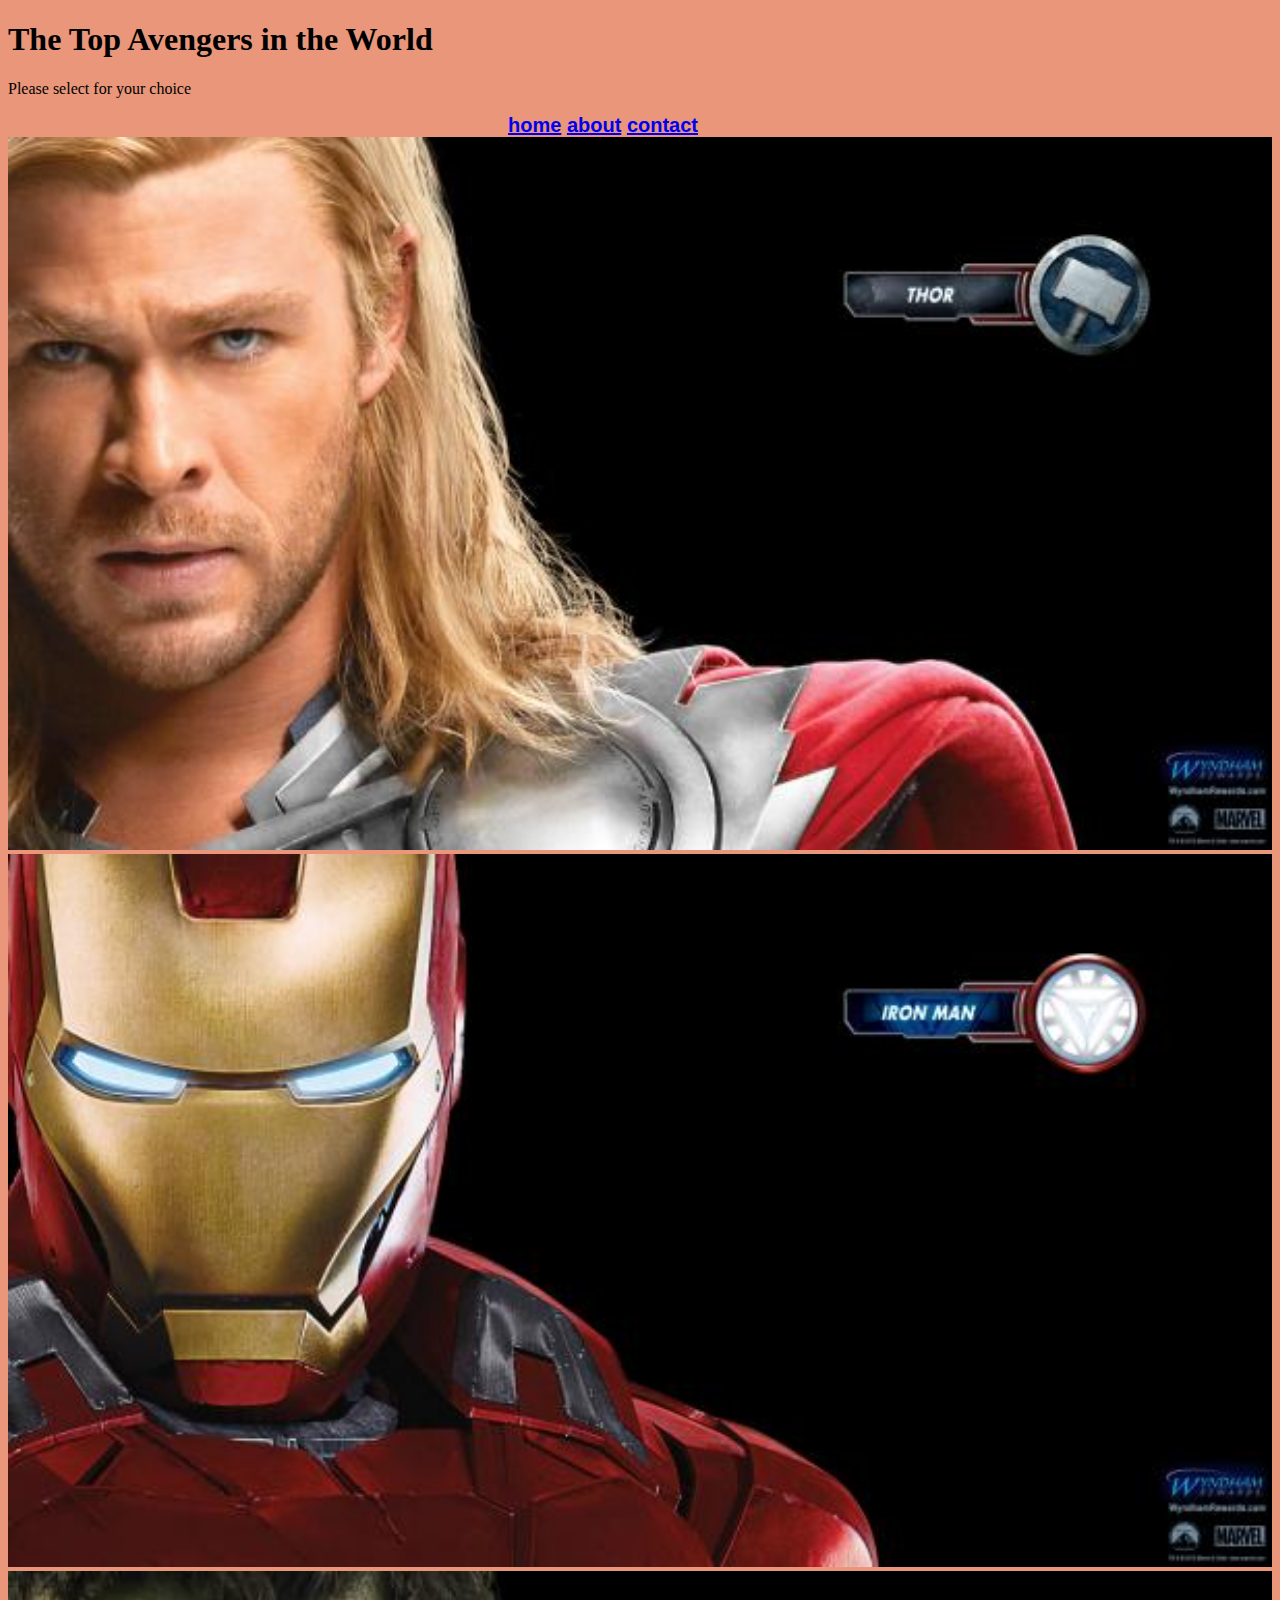
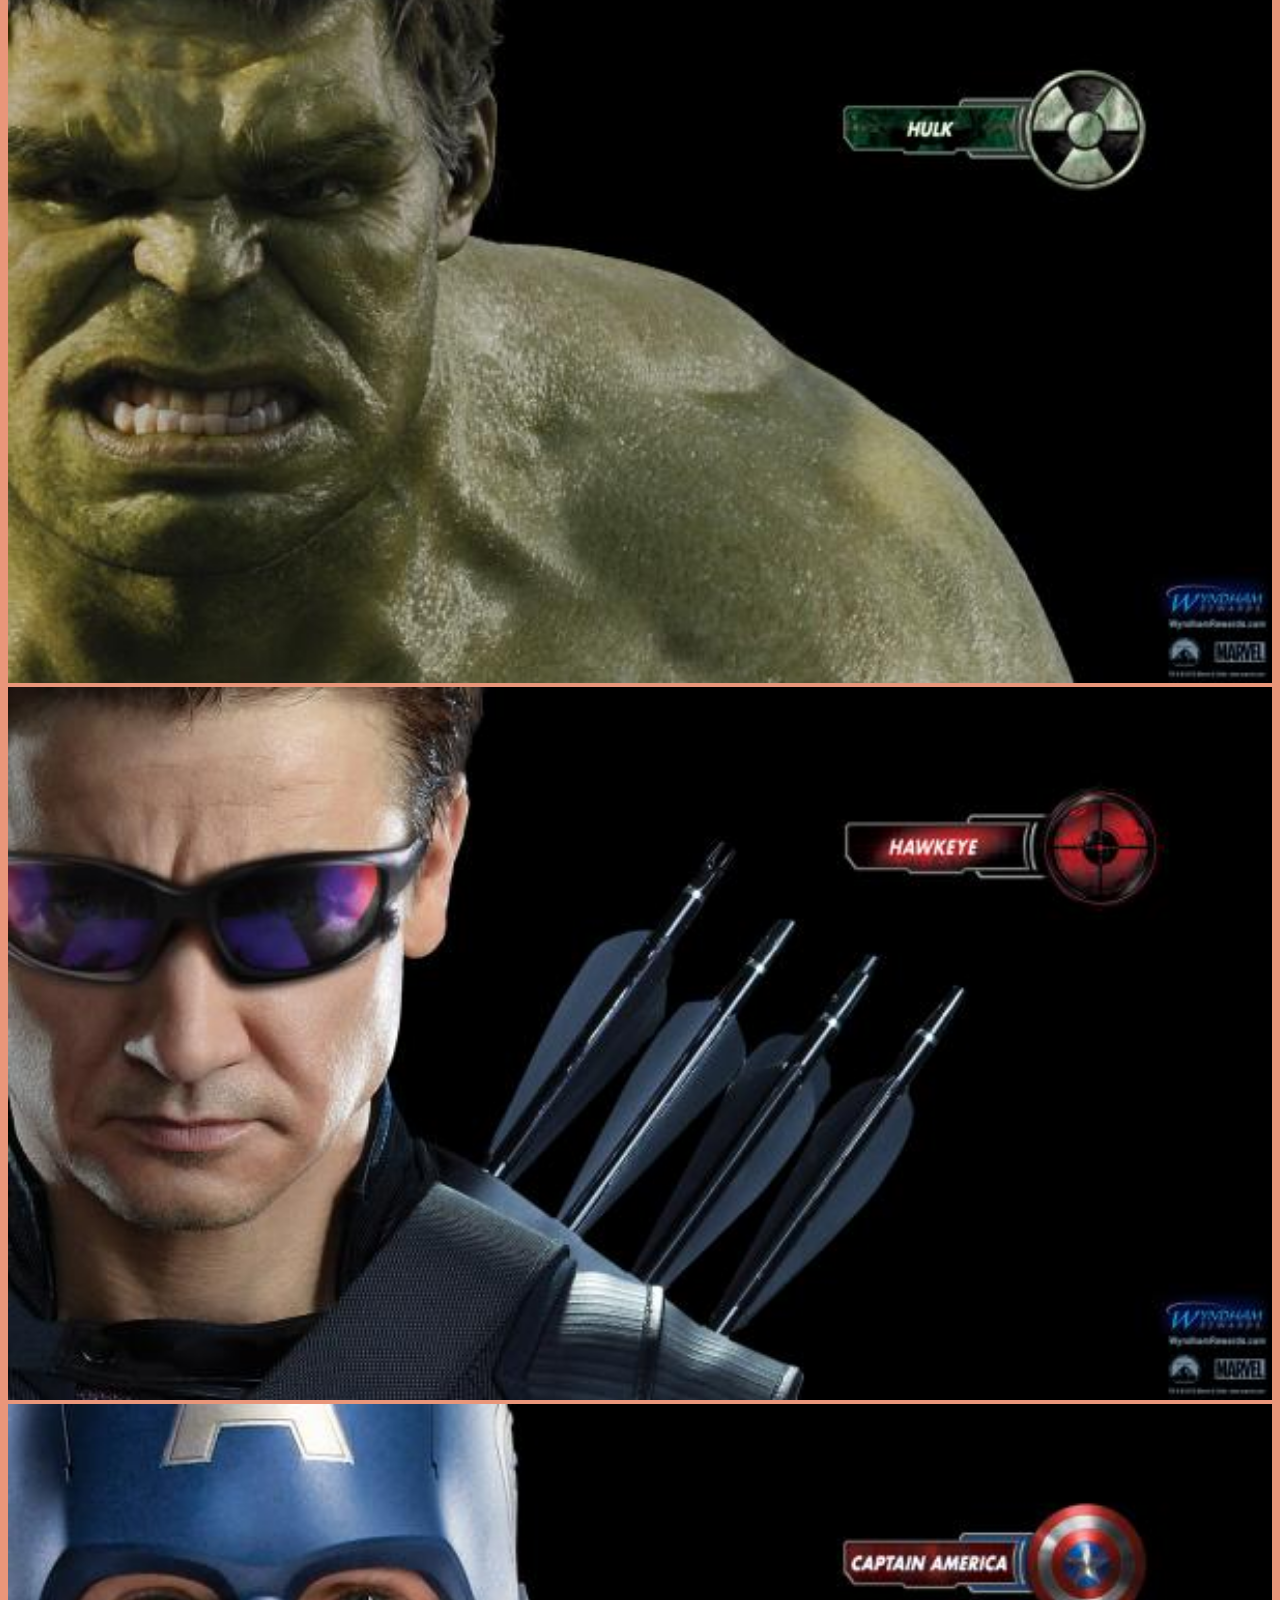
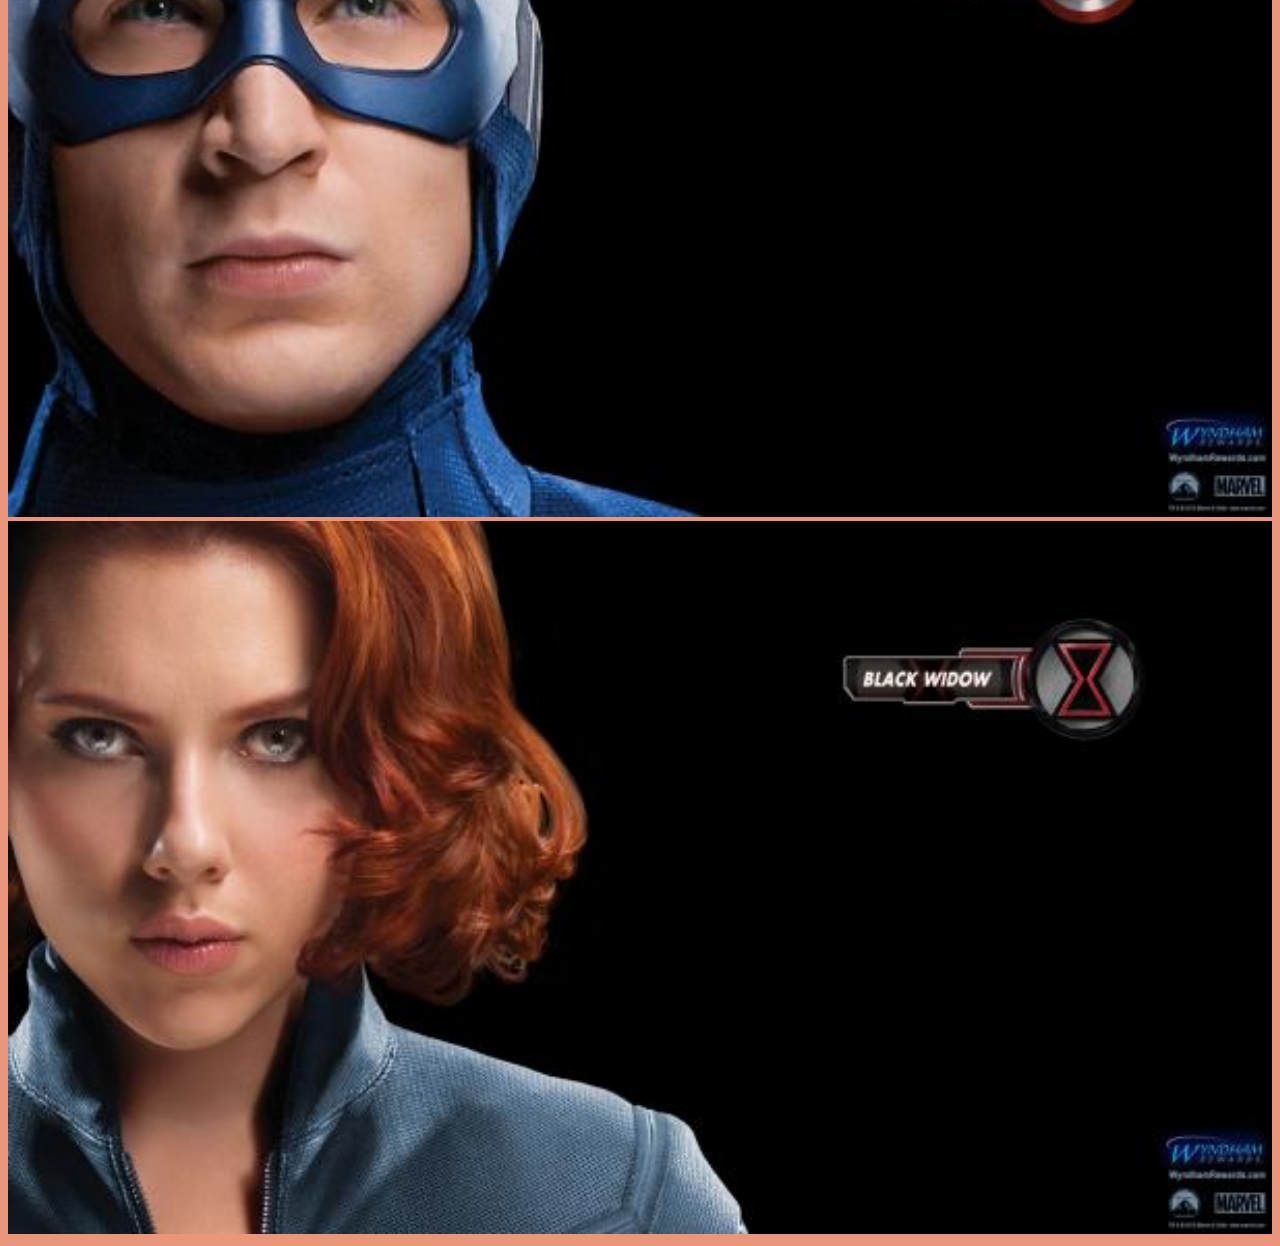
<file: index.html>
<!DOCTYPE HTML>
<html>
    <head>
        <link rel="stylesheet" href="style.css">
    </head>
    <body>
        <h1>The Top Avengers in the World</h1>
        <p>Please select for your choice</p>
        <div id="menu">
            <a href="menu"></a>
            <a href="index.html">home</a>
            <a href="about.html">about</a>
            <a href="contact.html">contact</a>
        </div>
        <div class="gallery">
         <a href="avenger-1.html"><img src="images/avengers_01.jpg" /></a>
         <a href="avenger-2.html"><img src="images/avengers_02.jpg" /></a>
         <a href="avenger-3.html"><img src="images/avengers_03.jpg" /></a>
         <a href="avenger-4.html"><img src="images/avengers_04.jpg" /></a>
         <a href="avenger-5.html"><img src="images/avengers_05.jpg" /></a>
         <a href="avenger-6.html"><img src="images/avengers_06.jpg" /></a>
        </div>
    </body>
</html>
</file>
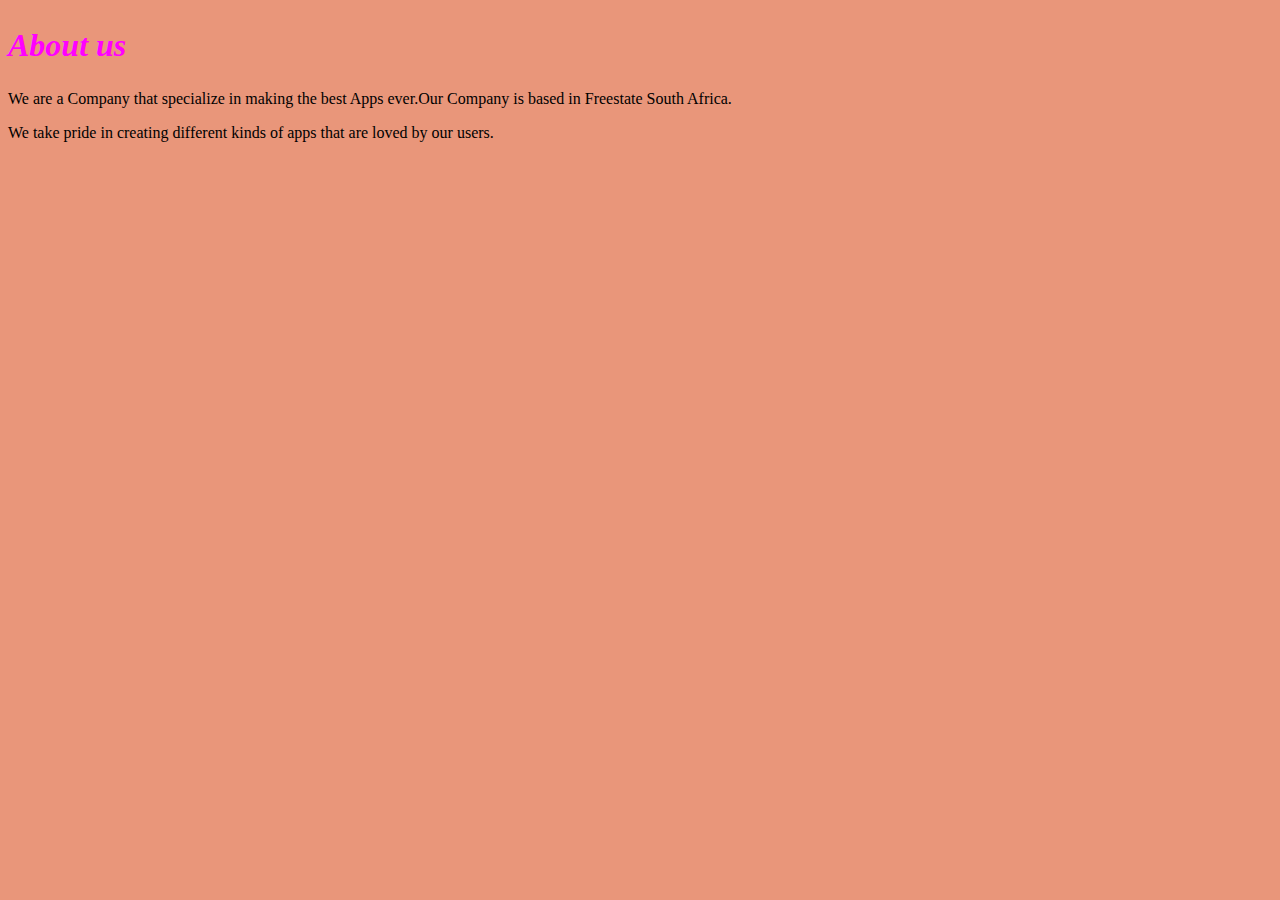
<file: about.html>
<!DOCTYPE HTML>
<html>
    <head>
        <link rel="stylesheet" href="style.css">
    </head>
    <body>
        <h2>About us</h2>
        <p>We are a Company that specialize in making the best Apps ever.Our Company is based in Freestate South Africa.</p>
        <p>We take pride in creating different kinds of apps that are loved by our users.</p>
    
    
    
    </body>






</html>
</file>
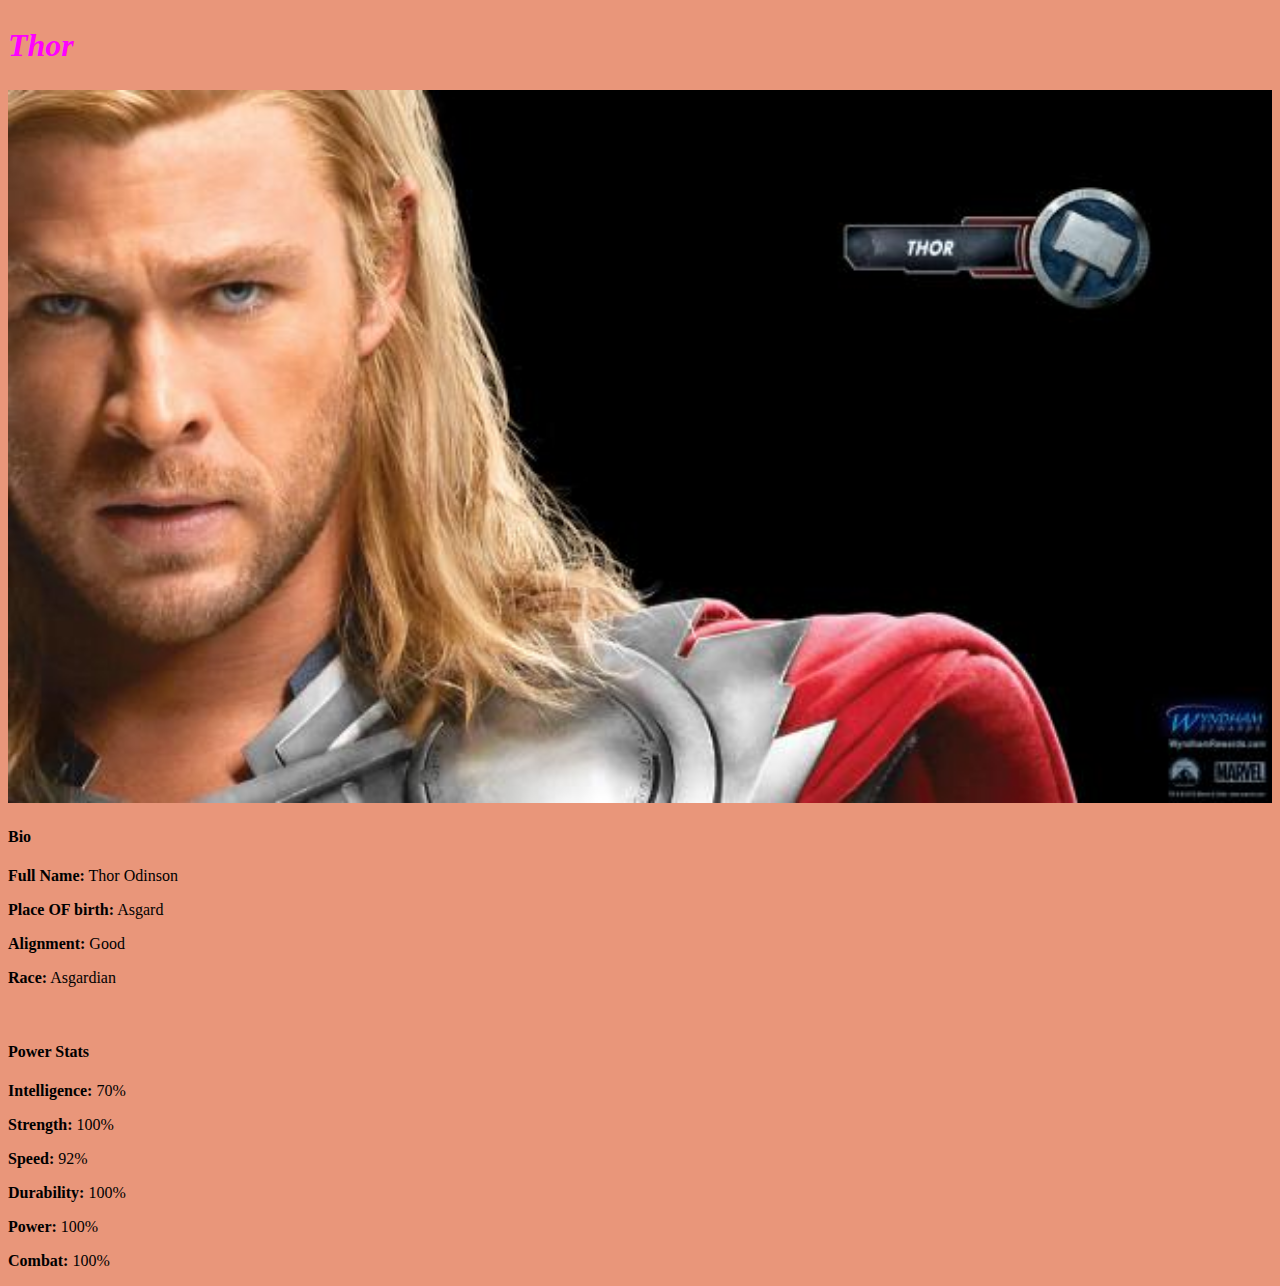
<file: avenger-1.html>
<!DOCTYPE HTML>
<html>
    <head>
        <link rel="stylesheet" href="style.css">
    </head>
        <h2>Thor</h2>
        <div class="gallery">
            <img src="images/avengers_01.jpg" />
        </div>
        <h4>Bio</h4>
        <p><b>Full Name:</b> Thor Odinson</p>
        <p><b>Place OF birth:</b> Asgard</p>
        <p><b>Alignment:</b> Good</p>
        <p><b>Race:</b> Asgardian</p>
        <br/>
        <h4>Power Stats</h4>
        <p><b>Intelligence:</b> 70%</p>
        <p><b>Strength:</b> 100%</p>
        <p><b>Speed:</b> 92%</p>
        <p><b>Durability:</b> 100%</p>
        <p><b>Power:</b> 100%</p>
        <p><b>Combat:</b> 100%</p>


</html>
</file>
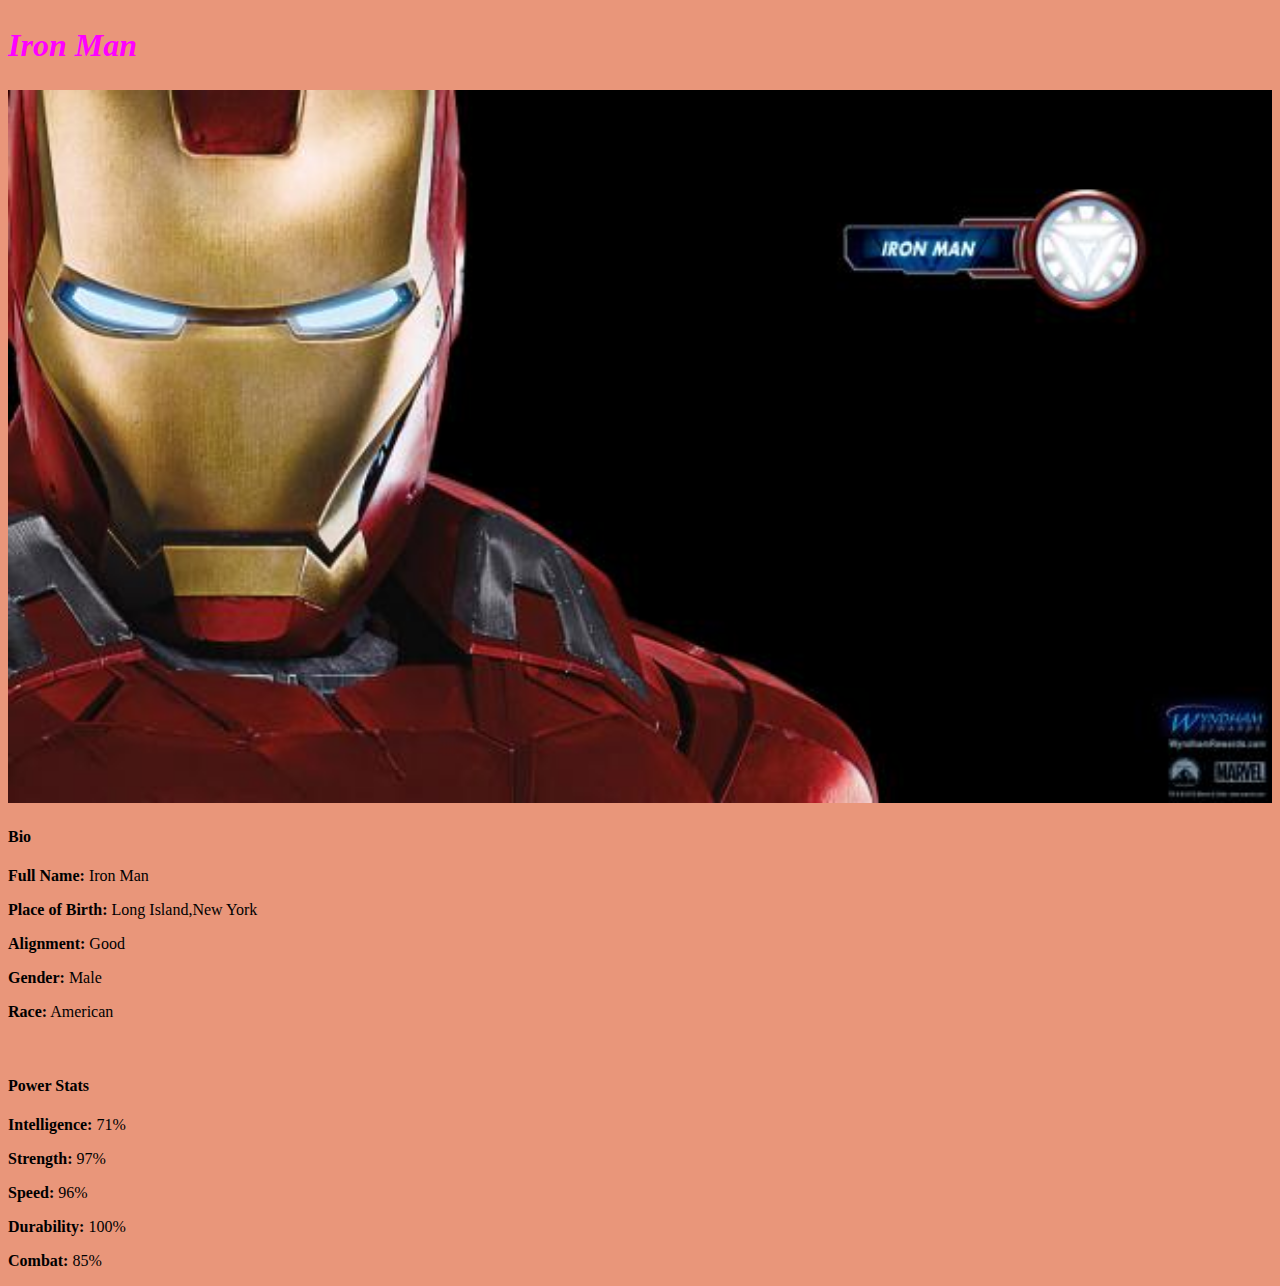
<file: avenger-2.html>
<!DOCTYPE HTML>
<html>
    <head>
    <link rel="stylesheet" href="style.css">
    </head>
    <body>
        <h2>Iron Man</h2>
        <div class="gallery">
            <img src="images/avengers_02.jpg" />
        </div>
        <h4>Bio</h4>
        <p><b>Full Name:</b> Iron Man</p>
        <p><b>Place of Birth:</b> Long Island,New York</p>
        <p><b>Alignment:</b> Good</p>
        <P><b>Gender:</b> Male</P>
        <p><b>Race:</b> American</p>
        <br/>
        <h4>Power Stats</h4>
        <p><b>Intelligence:</b> 71%</p>
        <p><b>Strength:</b> 97%</p>
        <p><b>Speed:</b> 96%</p>
        <p><b>Durability:</b> 100%</p>
        <p><b>Combat:</b> 85%</p>
    
    
    
    
    
    
    
    
    </body>















</html>
</file>
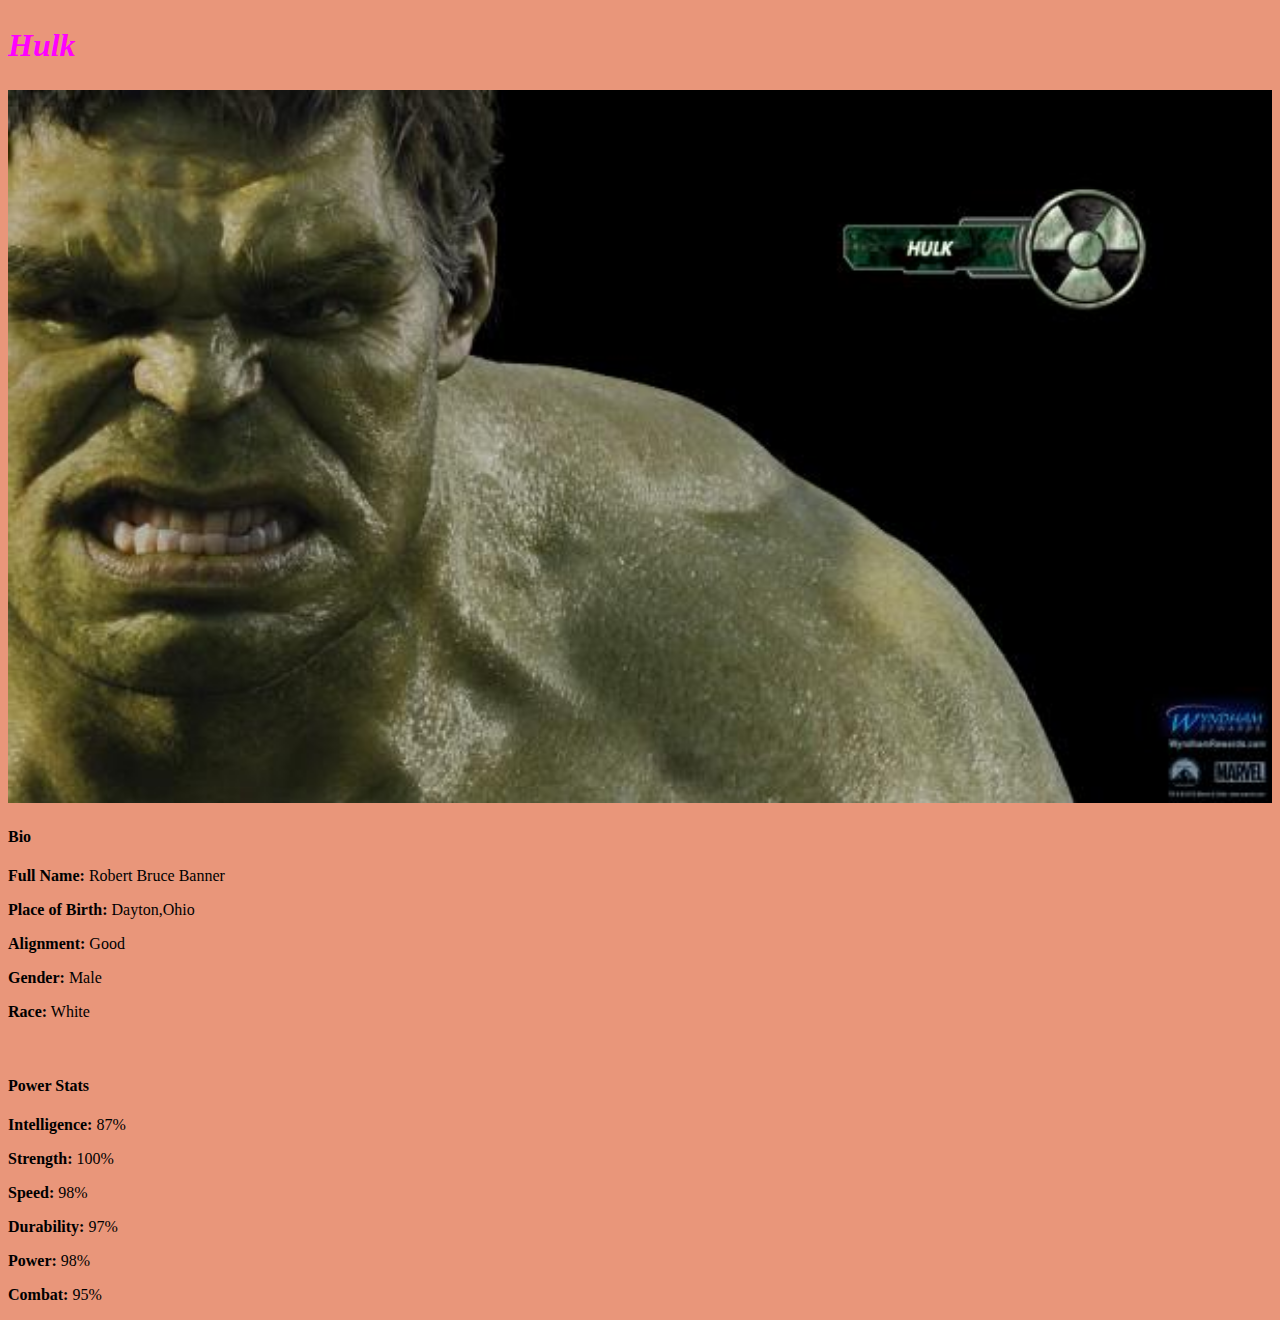
<file: avenger-3.html>
<!DOCTYPE HTML>
<html>
    <head>
        <link rel="stylesheet" href="style.css">
    </head>
    <body>
        <h2>Hulk</h2>
        <div class="gallery">
            <img src="images/avengers_03.jpg" />
        </div>
        <h4>Bio</h4>
        <p><b>Full Name:</b> Robert Bruce Banner</p>
        <p><b>Place of Birth:</b> Dayton,Ohio</p>
        <p><b>Alignment:</b> Good</p>
        <p><b>Gender:</b> Male</p>
        <p><b>Race:</b> White</p>
        <br/>
        <h4>Power Stats</h4>
        <p><b>Intelligence:</b> 87%</p>
        <p><b>Strength:</b> 100%</p>
        <p><b>Speed:</b> 98%</p>
        <p><b>Durability:</b> 97%</p>
        <p><b>Power:</b> 98%</p>
        <p><b>Combat:</b> 95%</p>
    
    
    
    
    
    
    
    
    
    
    
    </body>











</html>
</file>
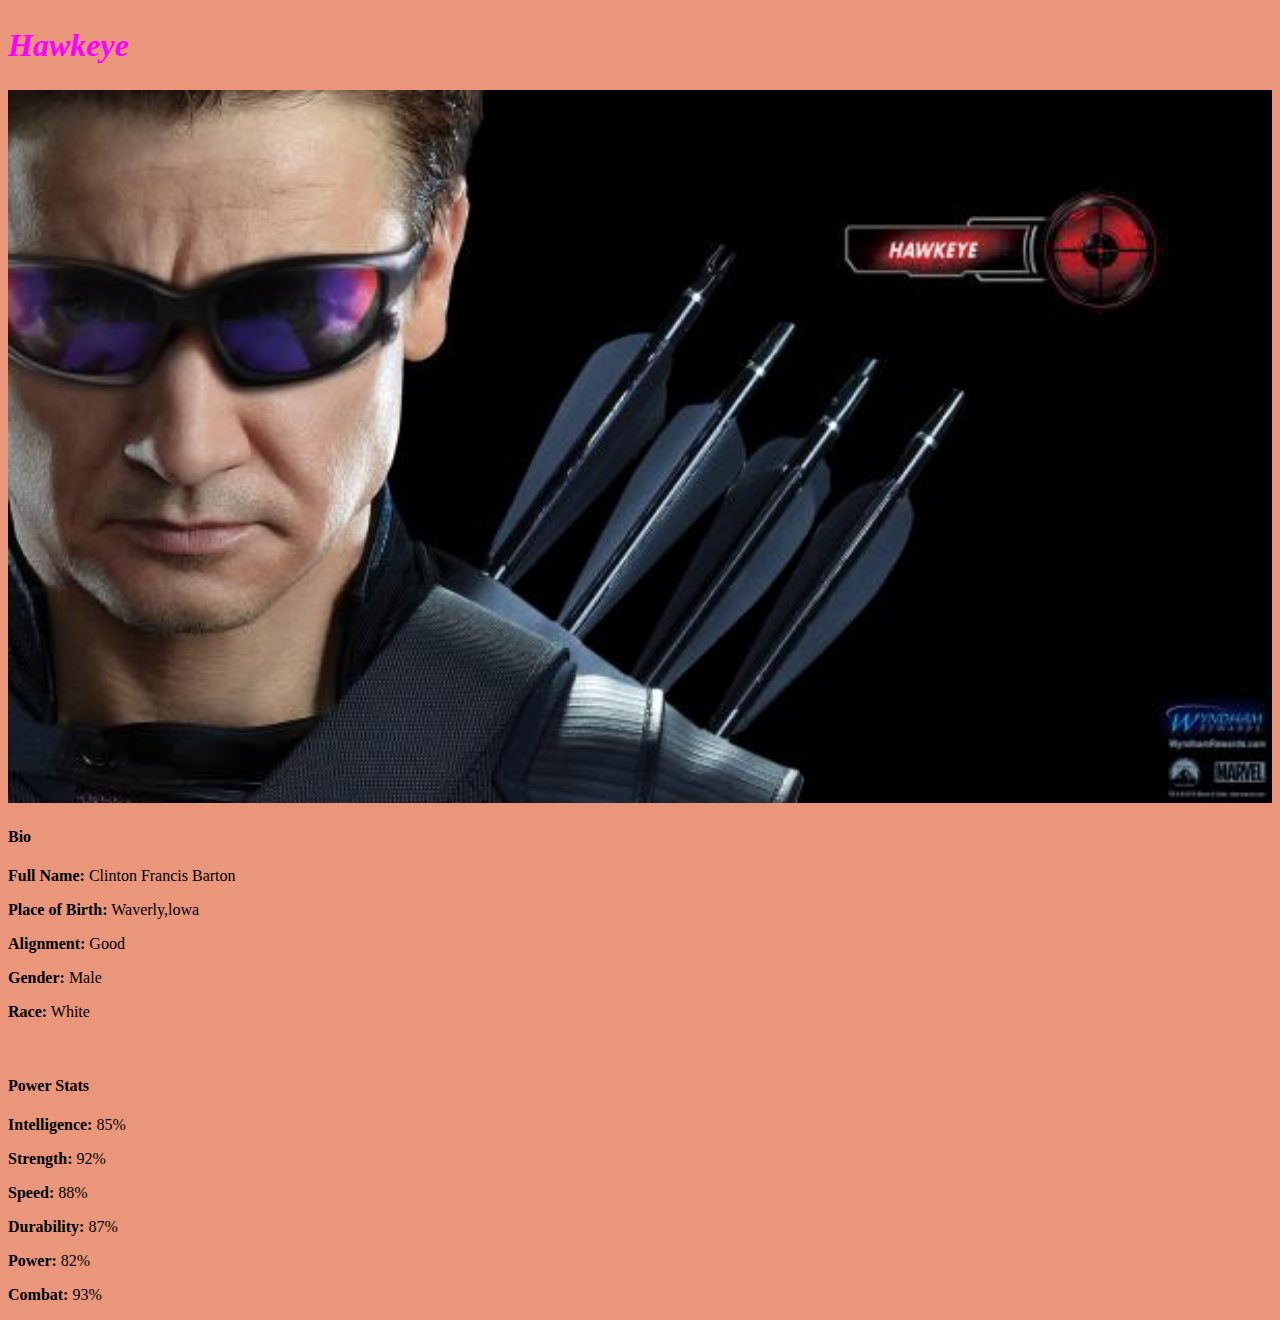
<file: avenger-4.html>
<!DOCTYPE HTML>
<html>
    <head>
        <link rel="stylesheet" href="style.css">
    </head>
    <body>
        <h2>Hawkeye</h2>
        <div class="gallery">
            <img src="images/avengers_04.jpg" />
        </div>
        <h4>Bio</h4>
        <p><b>Full Name:</b> Clinton Francis Barton</p>
        <p><b>Place of Birth:</b> Waverly,lowa</p>
        <p><b>Alignment:</b> Good</p>
        <p><b>Gender:</b> Male</p>
        <p><b>Race:</b> White</p>
        <br/>
        <h4>Power Stats</h4>
        <p><b>Intelligence:</b> 85%</p>
        <p><b>Strength:</b> 92%</p>
        <p><b>Speed:</b> 88%</p>
        <p><b>Durability:</b> 87%</p>
        <p><b>Power:</b> 82%</p>
        <p><b>Combat:</b> 93%</p>
    
    
    
    
    
    
    
    
    
    
    
    </body>











</html>
</file>
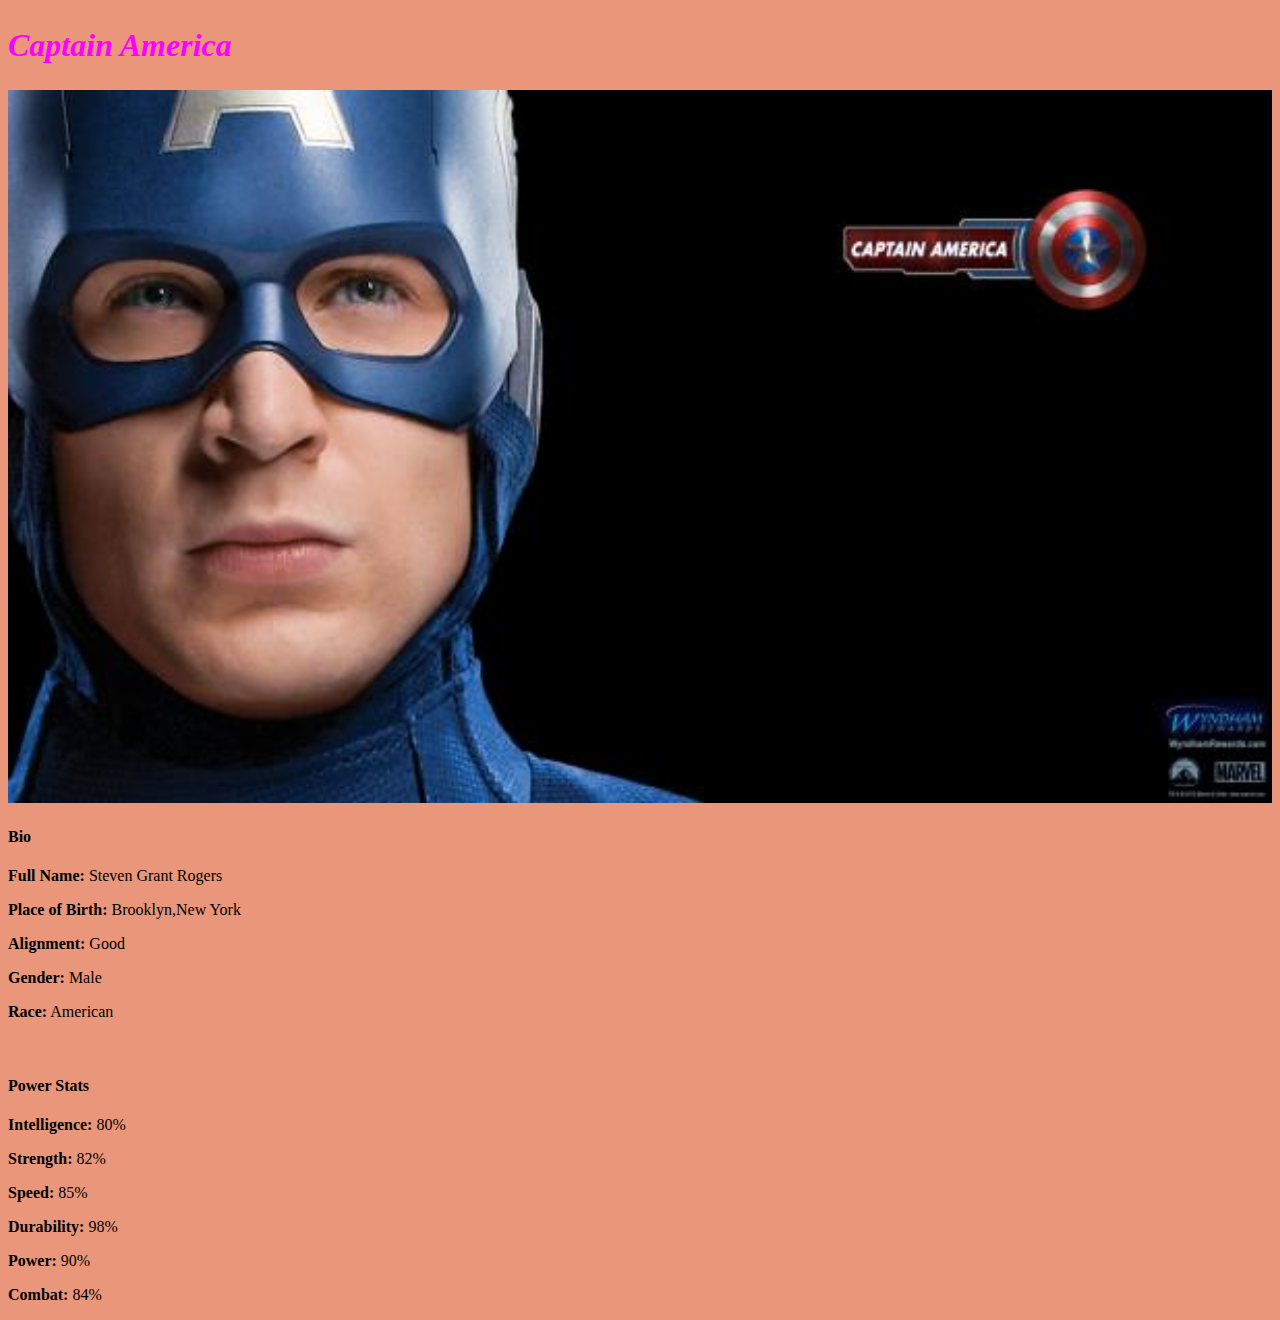
<file: avenger-5.html>
<!DOCTYPE HTML>
<html>
    <head>
        <link rel="stylesheet" href="style.css">
    </head>
    <body>
        <h2>Captain America</h2>
        <div class="gallery">
            <img src="images/avengers_05.jpg" />
        </div>
        <h4>Bio</h4>
        <p><b>Full Name:</b> Steven Grant Rogers</p>
        <p><b>Place of Birth:</b> Brooklyn,New York</p>
        <p><b>Alignment:</b> Good</p>
        <p><b>Gender:</b> Male</p>
        <p><b>Race:</b> American</p>
        <br/>
        <h4>Power Stats</h4>
        <p><b>Intelligence:</b> 80%</p>
        <p><b>Strength:</b> 82%</p>
        <p><b>Speed:</b> 85%</p>
        <p><b>Durability:</b> 98%</p>
        <p><b>Power:</b> 90%</p>
        <p><b>Combat:</b> 84%</p>
    
    
    
    
    
    
    
    
    
    
    
    </body>











</html>
</file>
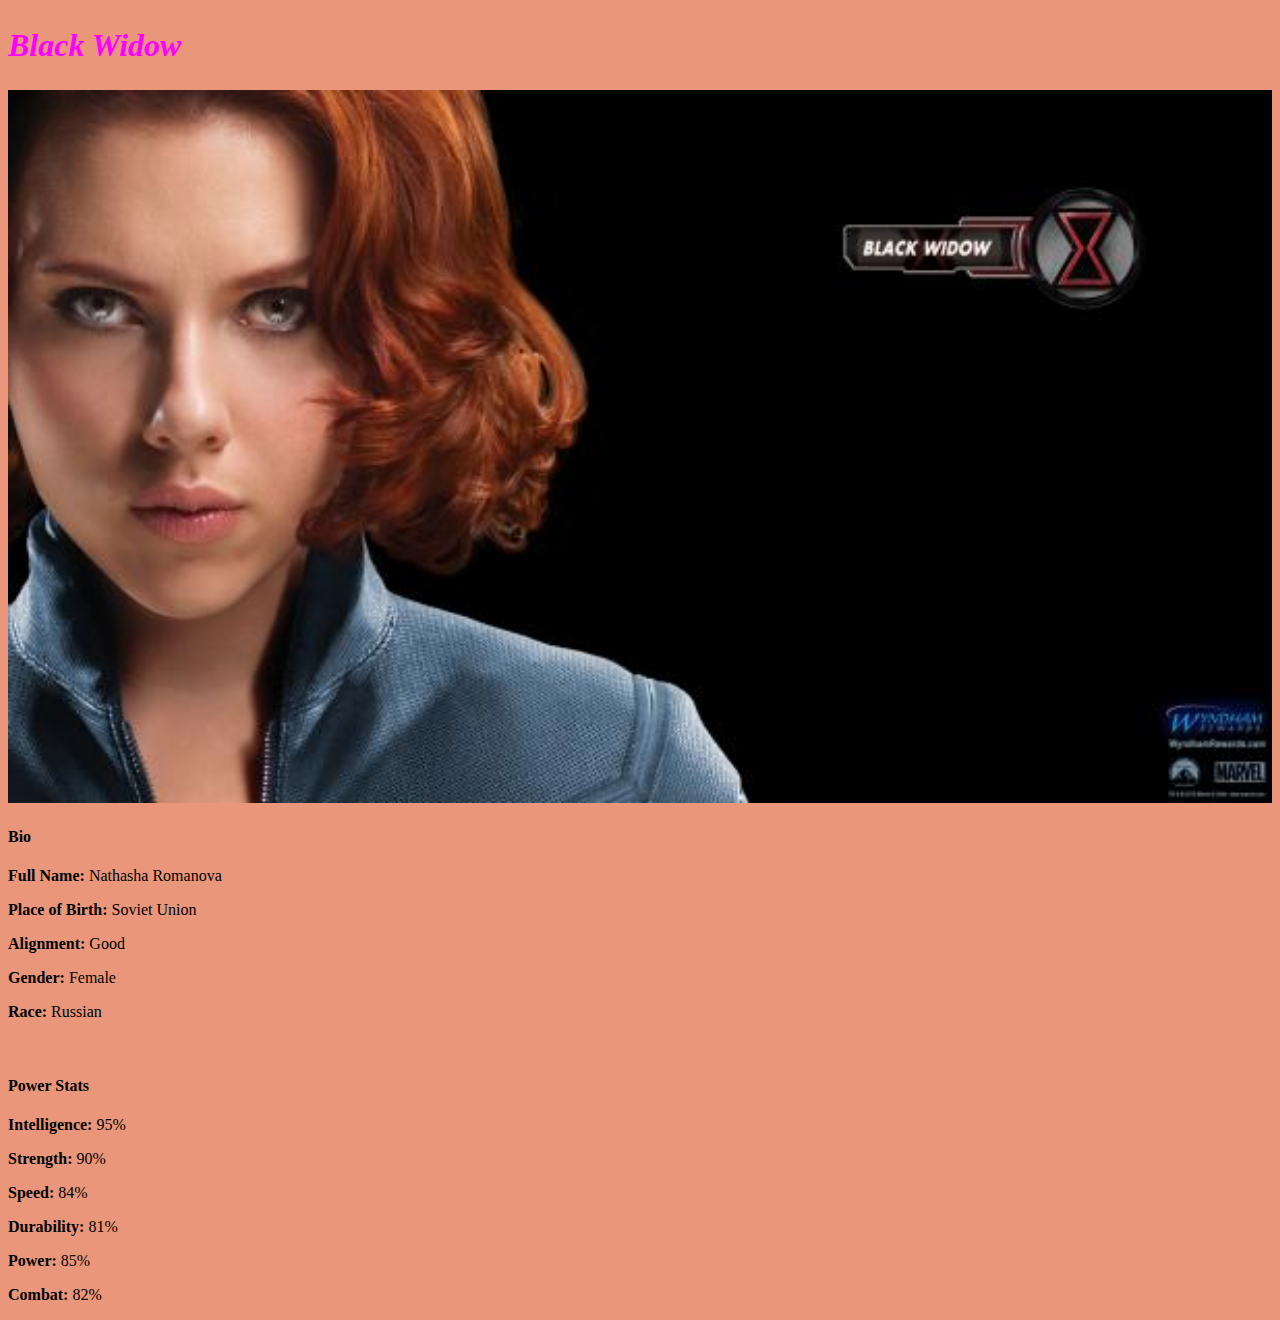
<file: avenger-6.html>
<!DOCTYPE HTML>
<html>
    <head>
        <link rel="stylesheet" href="style.css">
    </head>
    <body>
        <h2>Black Widow</h2>
        <div class="gallery">
            <img src="images/avengers_06.jpg" />
        </div>
        <h4>Bio</h4>
        <p><b>Full Name:</b> Nathasha Romanova</p>
        <p><b>Place of Birth:</b> Soviet Union</p>
        <p><b>Alignment:</b> Good</p>
        <p><b>Gender:</b> Female</p>
        <p><b>Race:</b> Russian</p>
        <br/>
        <h4>Power Stats</h4>
        <p><b>Intelligence:</b> 95%</p>
        <p><b>Strength:</b> 90%</p>
        <p><b>Speed:</b> 84%</p>
        <p><b>Durability:</b> 81%</p>
        <p><b>Power:</b> 85%</p>
        <p><b>Combat:</b> 82%</p>
    
    
    
    
    
    
    
    
    
    
    
    </body>











</html>
</file>
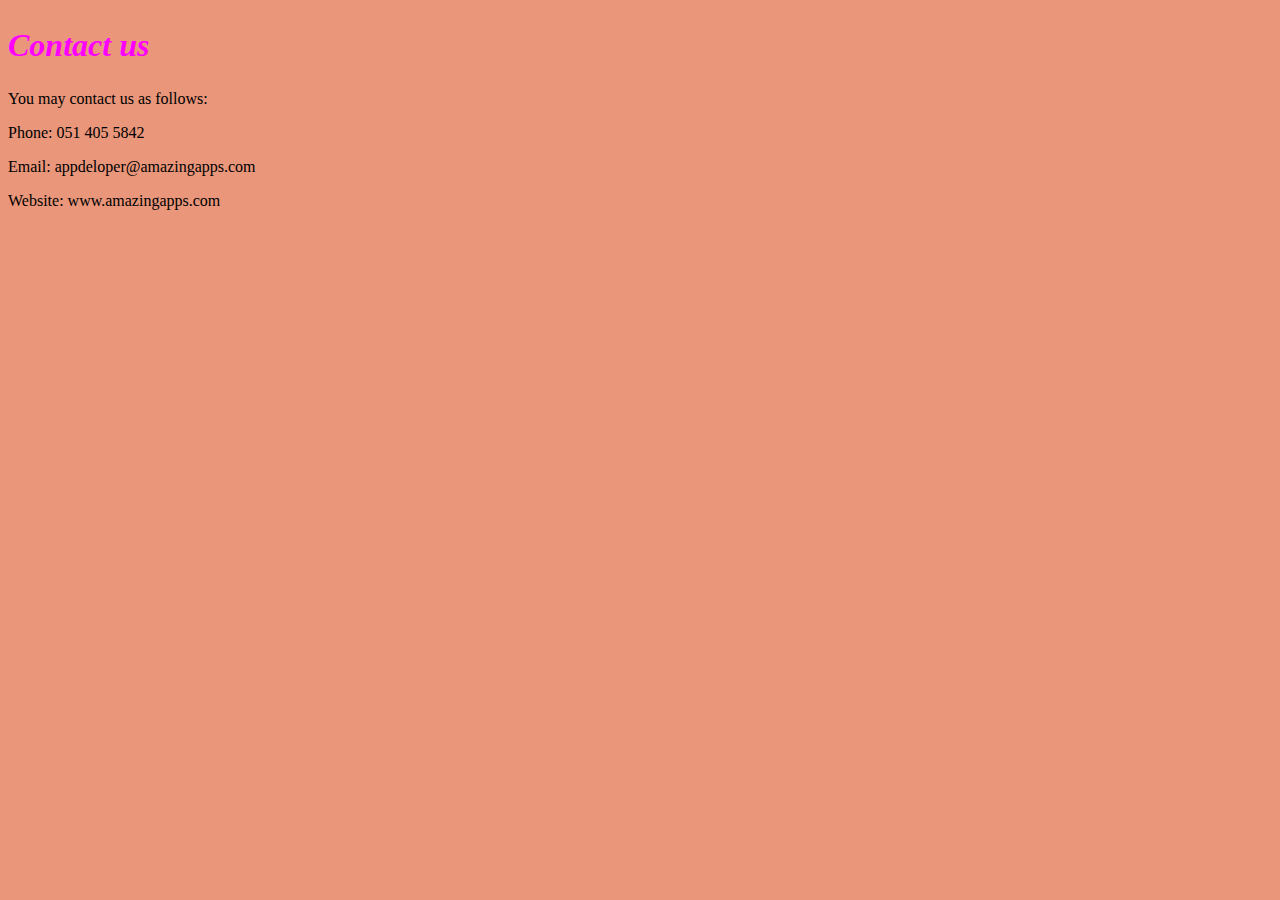
<file: contact.html>
<!DOCTYPE HTML>
<html>
    <head>
        <link rel="stylesheet" href="style.css">
    </head>
    <body>
        <h2>Contact us</h2>
        <p>You may contact us as follows:</p>
        <p>Phone: 051 405 5842</p>
        <p>Email: appdeloper@amazingapps.com</p>
        <p>Website: www.amazingapps.com</p>
    
    
    
    </body>






</html>
</file>
<file: style.css>
.gallery img{
    width:100%
}

h2{
    font-family: fantasy;
    font-style: oblique;
    font-size: 32px;
    text-align: left;
    color: fuchsia;   
        
}
menu{
   height: 42px;
   width: 100%; 
   background-color: darkolivegreen; 
   padding-left: 500px; 
   padding-right: 500px; 
   padding-top: 12px; 
    
    
}
#menu {
  color: darkcyan;  
  font-family: Helvetica, sans-seriff;  
  font-weight: 700;  
  font-size: 20px;  
  text-decoration: inherit;
  padding-right: 300px;  
  padding-left: 500px;  
}
body{
  background: darksalmon;  
    
}
</file>
